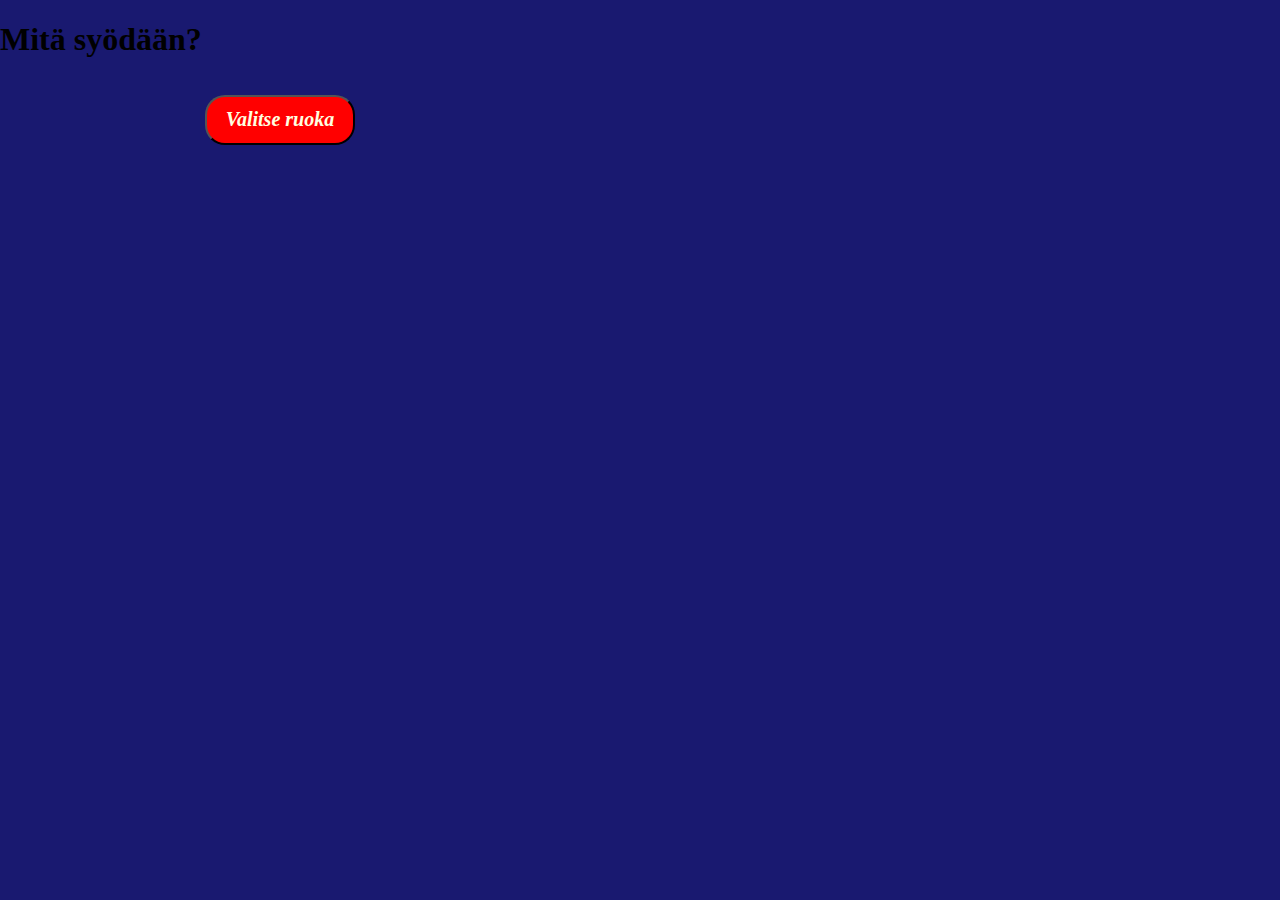
<file: index.html>
<!DOCTYPE html>
<html lang="en">
<head>
    <meta charset="UTF-8">
    <meta name="viewport" content="width=device-width, initial-scale=1.0">
    <link rel="stylesheet" href="ruoka.css">
    <link rel="shortcut icon" href="icons/favicon.png">
	<title>RUOKALISTA</title>
</head>
<body>
    <h1 id="ebin">Mitä syödään?</h1>
	 <div class="content">
        <div class="card">
      
          <button onclick="displayQuote()" class="btn">Valitse ruoka</button>
        </div>
        <div id="quote"></div>
    </div>
</body>
<script src="ruoka.js"></script>
</html>
</file>
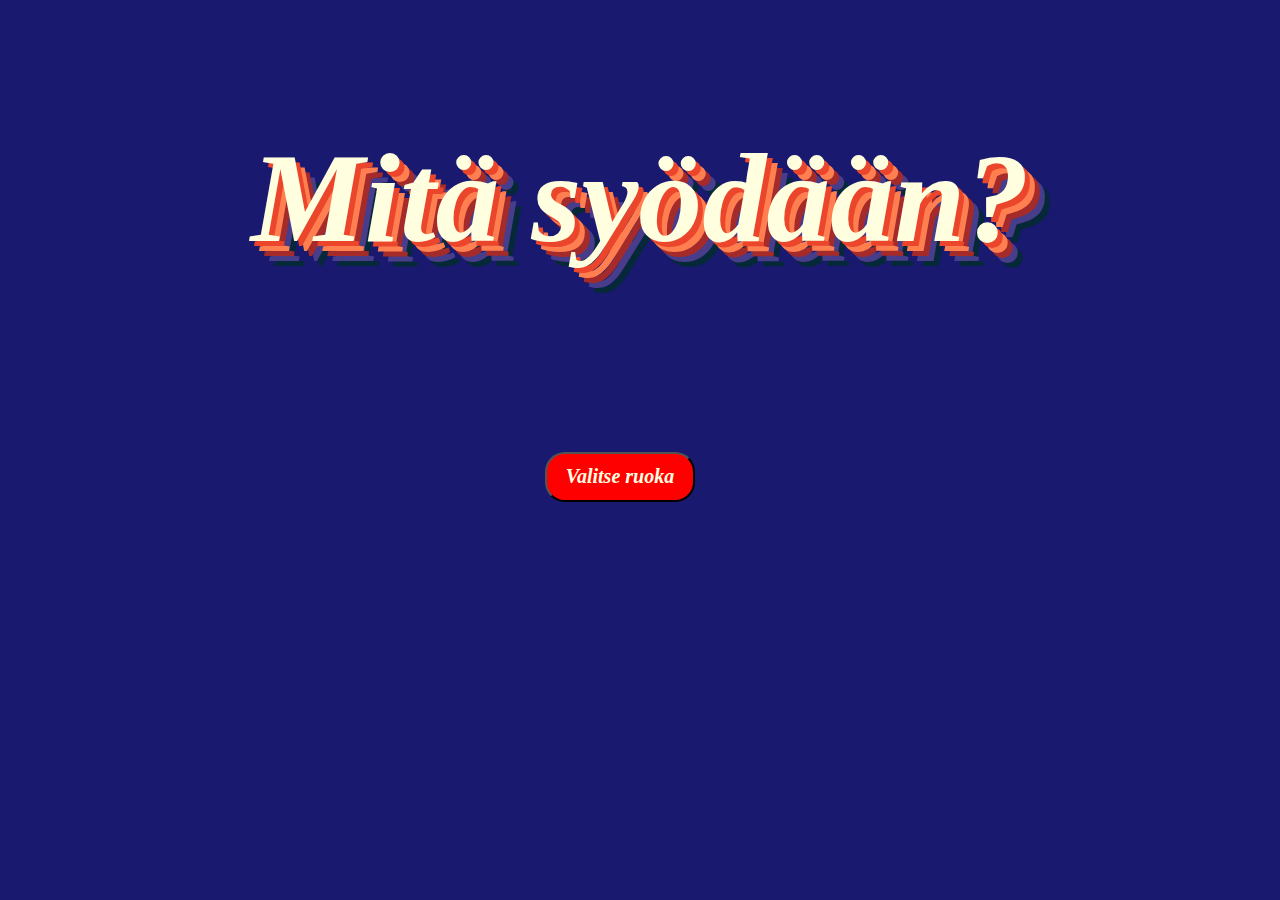
<file: ruokasite/index.html>
<!DOCTYPE html>
<html lang="en">
<head>
    <meta charset="UTF-8">
    <meta name="viewport" content="width=device-width, initial-scale=1.0">
    <link rel="stylesheet" href="ruoka.css">
    <link rel="shortcut icon" href="icons/favicon.png">
	<title>RUOKALISTA</title>
</head>
<body>
    <h1 id="ebin">Mitä syödään?</h1>
	 <div class="content">
        <div class="card">
      
          <button onclick="displayQuote()" class="btn">Valitse ruoka</button>
        </div>
        <div id="quote"></div>
    </div>
</body>
<script src="ruoka.js"></script>
</html>
</file>
<file: ruoka.css>
body {background-color: #191970;
       margin: 0;}

#ebin 
    font-size: 8rem;
    text-align: center;
    height: 10vh;
    line-height: 10vh;
    color: #FFFFE0;
    font-family: georgia;
    font-weight; bold;
    font-style: italic;
    text-shadow: 5px 5px 0px #eb452b, 
                  10px 10px 0px #FF7F50, 
                  15px 15px 0px #A52A2A, 
                  20px 20px 0px #483D8B, 
                  25px 25px 0px #052939;}

.content{
    max-width: 600px;
    padding:20px;
    margin:auto;
    justify-content: center;
    align-items: center;}

.card{
    padding:15px 30px 15px 30px;
    max-width:500px;
    max-height:200px;
    text-align: center;
    border-radius: 5px;
    border-top: #ee9be4 5px;
    margin-top: 20px;
    bottom: auto;}

.btn{
    height:50px;
    width:150px;
    font-family: georgia;
    font-weight: bold;
    font-style: italic;
    font-size: 20px;
    color:#FFFFE0;
    background-color: red;
  border-radius: 1em;
}

.btn:hover {
    background-color: #A52A2A;
}

button:focus {outline: none;}

p{
  font-family:georgia;
  font-size: 28px;
  font-weight: bold;
  color: #FFD700;
  text-transform: uppercase;}
</file>
<file: ruokasite/ruoka.css>
body {background-color: #191970;}

#ebin {
    font-size: 8rem;
    text-align: center;
    height: 25vh;
    line-height: 25vh;
    color: #FFFFE0;
    font-family: georgia;
    font-weight; bold;
    font-style: italic;
    text-shadow: 5px 5px 0px #eb452b, 
                  10px 10px 0px #FF7F50, 
                  15px 15px 0px #A52A2A, 
                  20px 20px 0px #483D8B, 
                  25px 25px 0px #052939;}

.content{
    max-width: 600px;
    padding:20px;
    margin:auto;
    justify-content: center;
    align-items: center;}

.card{
    padding:15px 30px 15px 30px;
    max-width:500px;
    max-height:200px;
    text-align: center;
    border-radius: 5px;
    border-top: #ee9be4 5px;
    margin-top: 20px;
    bottom: auto;}

.btn{
    height:50px;
    width:150px;
    font-family: georgia;
    font-weight: bold;
    font-style: italic;
    font-size: 20px;
    color:#FFFFE0;
    background-color: red;
  border-radius: 1em;
}

.btn:hover {
    background-color: #A52A2A;
}

button:focus {outline: none;}

p{
  font-family:georgia;
  font-size: 28px;
  font-weight: bold;
  color: #FFD700;
  text-transform: uppercase;}
</file>
